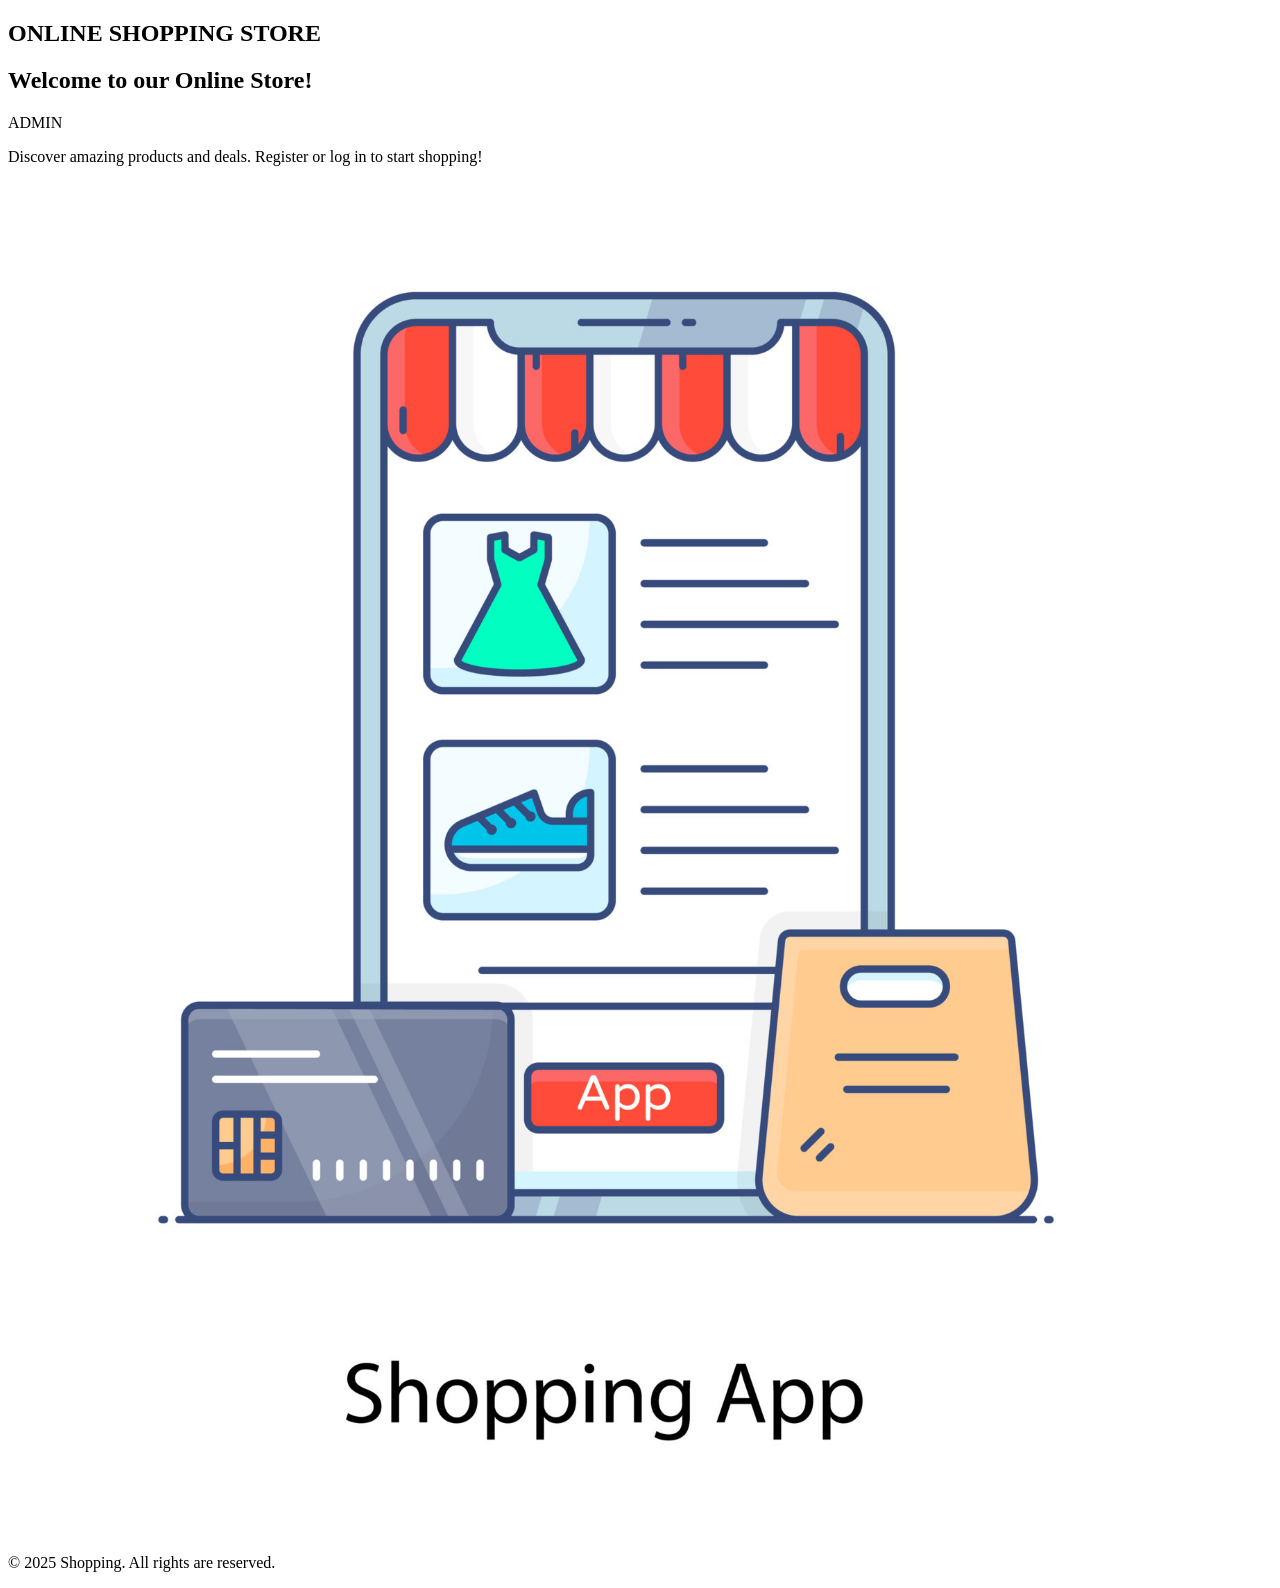
<file: src/main/resources/templates/adminhome.html>
<!DOCTYPE html>
<html xmlns:th="http://www.thymeleaf.org">
<head>
<meta charset="UTF-8">
<title>ADMIN</title>
<link rel="stylesheet" th:href="@{/css/style1.css}">
</head>
<body>
<header>
<h2>ONLINE SHOPPING STORE</h2>
</header>

<div th:replace="adminheader :: headerFragment"></div>

<main>
<h2>Welcome to our Online Store! </h2>
<p th:text = "'Hello, '+${user.username} +'!'">ADMIN</p>
<p>Discover amazing products and deals. Register or log in to start shopping!</p>
<img alt="Shopping Banner" src="mobile-shopping-app-icon-e-commerce.png" style="max-width: 100%; height: auto; margin-top: 20px;">
</main>

<footer>
	<p>&copy; 2025 Shopping. All rights are reserved.</p>
</footer>

</body>
</html>
</file>
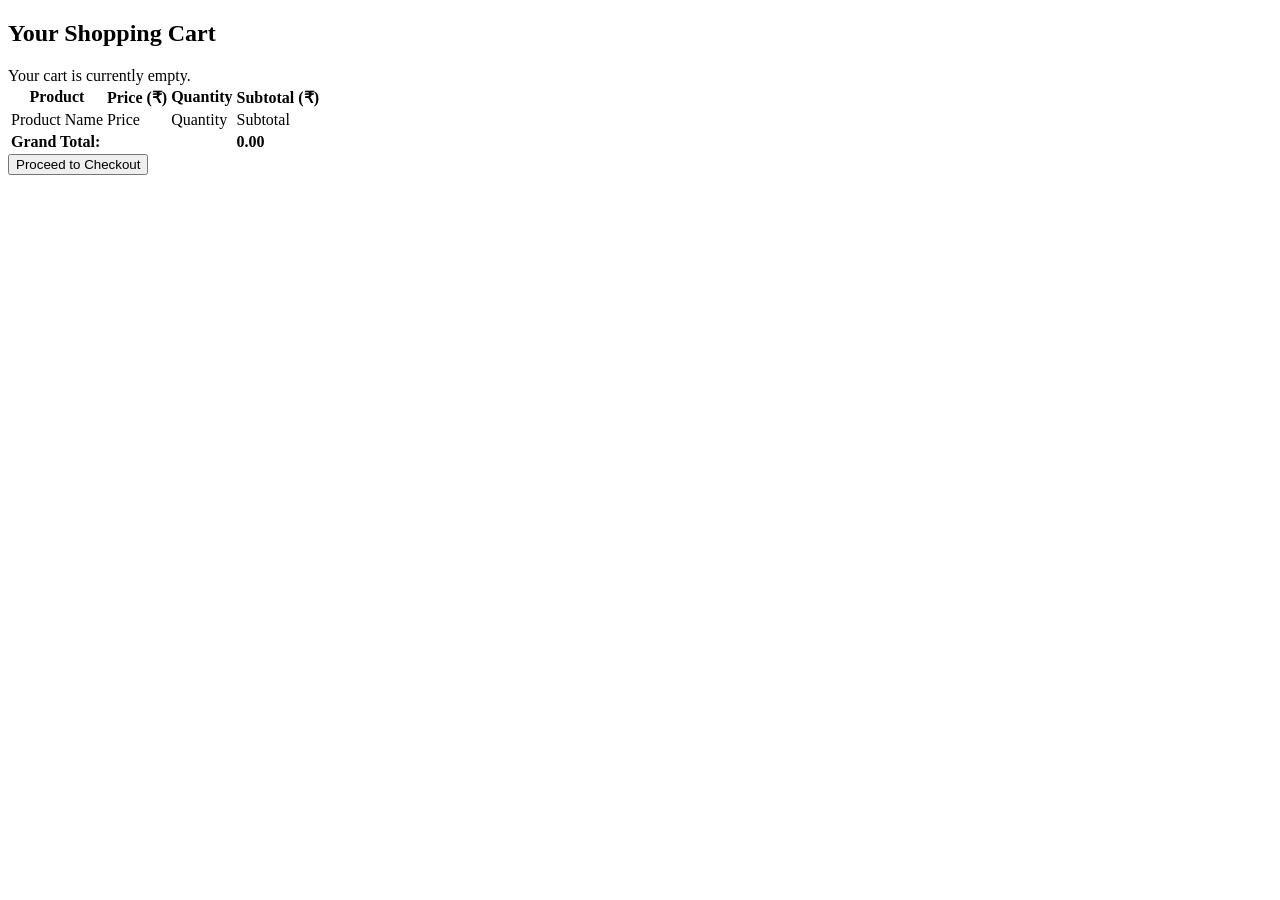
<file: src/main/resources/templates/cart.html>
<!DOCTYPE html>
<html xmlns:th="http://www.thymeleaf.org">
<head>
<meta charset="UTF-8">
<title>Your cart</title>
<link rel="stylesheet" th:href="@{/css/style.css}">
</head>
<body>

<div th:replace="userheader :: headerFragment"></div>

<h2>Your Shopping Cart</h2>

<div th:if="${#lists.isEmpty(cartItems)}" class="empty-message">
    Your cart is currently empty.
</div>

<div th:if="${!#lists.isEmpty(cartItems)}">
    <table>
        <thead>
            <tr>
                <th>Product</th>
                <th>Price (₹)</th>
                <th>Quantity</th>
                <th>Subtotal (₹)</th>
            </tr>
        </thead>
        <tbody>
            <tr th:each="item : ${cartItems}">
                <td th:text="${item.productName}">Product Name</td>
                <td th:text="${item.price}">Price</td>
                <td th:text="${item.quantity}">Quantity</td>
            	 <td th:with="itemTotal=${item.price.multiply(T(java.math.BigDecimal).valueOf(item.quantity.longValue()))}" 
                    th:text="${itemTotal}">
                    Subtotal
                </td>
            </tr>
        </tbody>
        <tfoot>
            <!-- This <tr> is OUTSIDE the <tbody> loop but still inside the <table> -->
            <tr>
                <td colspan="3"><strong>Grand Total:</strong></td>
                
                <!-- Calculate and display the grand total here -->
                <!-- The expression below projects the individual item totals and sums them up -->
                <td th:with="grandTotal=${#aggregates.sum(cartItems.![price.multiply(T(java.math.BigDecimal).valueOf(quantity.longValue()))])}">
                    <strong th:text="${grandTotal}">0.00</strong>
                </td>
            </tr>
        </tfoot>
    </table>

    <form method="post" th:action="@{/api/cart/checkout}">
    <button class="checkout-btn" type="submit">Proceed to Checkout</button>
    
</form>
</div>

</body>
</html>
</file>
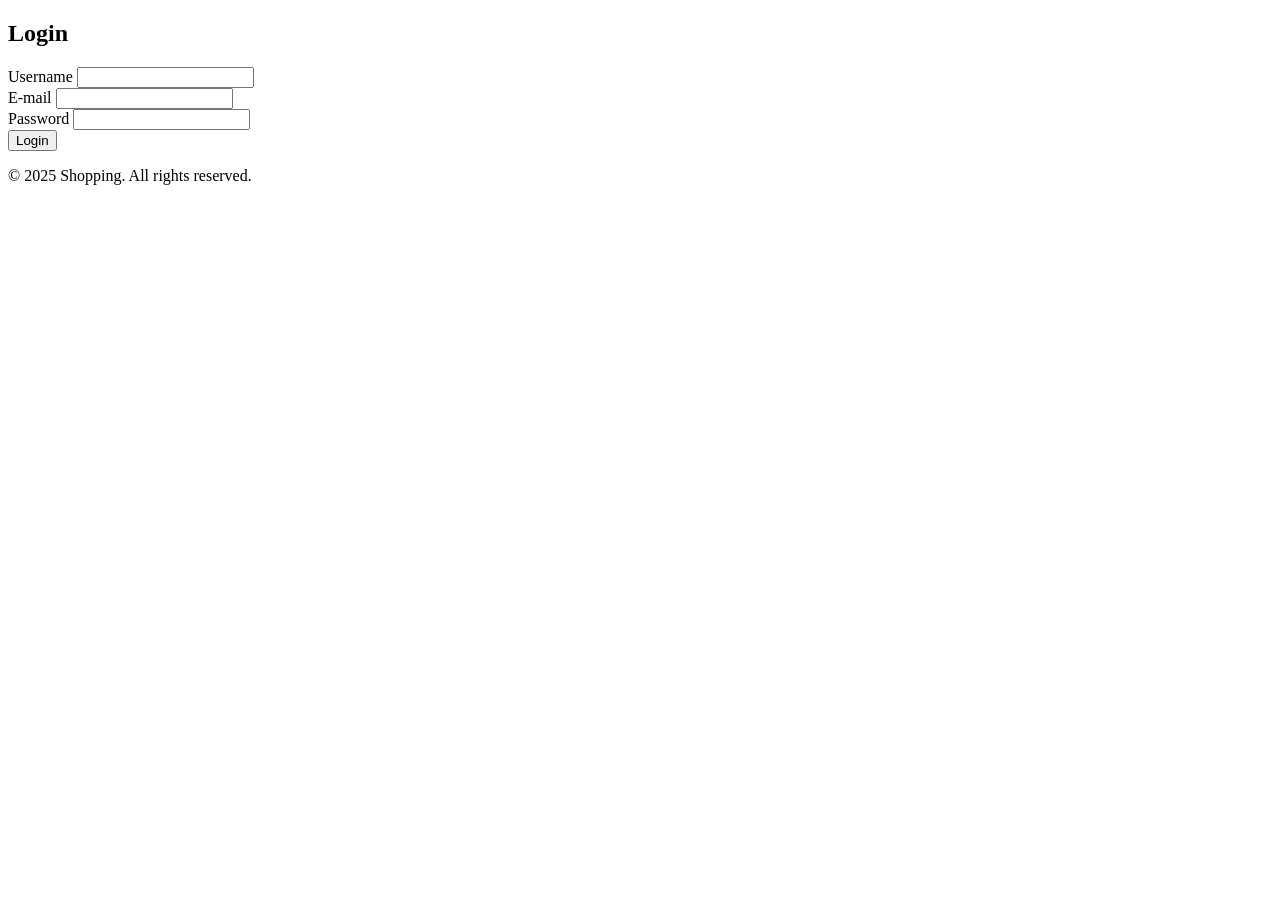
<file: src/main/resources/templates/login.html>
<!DOCTYPE html>
<html  xmlns:th="http://www.thymeleaf.org">
<head>
<meta charset="UTF-8">
<title>Login page</title>
<link rel="stylesheet" th:href="@{/css/style2.css}">
</head>
<body>

<div th:replace="~{mainheader :: headerFragment}"></div>	
	<main>
		<div class="form-container">
			<h2>Login</h2>
			<form th:action="@{/login1}" method = "post" th:object="${user}">
			<label for ="username">Username</label>
			<input type = "text" id = "username" th:field = "*{username}" required>
			<br>
			<label for ="email">E-mail</label>
			<input type = "email" id = "email" th:field = "*{email}" required>
			<br>
			<label for ="password">Password</label>
			<input type = "password" id = "password" th:field = "*{password}" required>
		<br>
			<button type = "Submit">Login</button>
			</form>
		</div>
	</main>
	
<footer>
	<p>&copy; 2025 Shopping. All rights reserved.</p>
</footer>
</body>
</html>
</file>
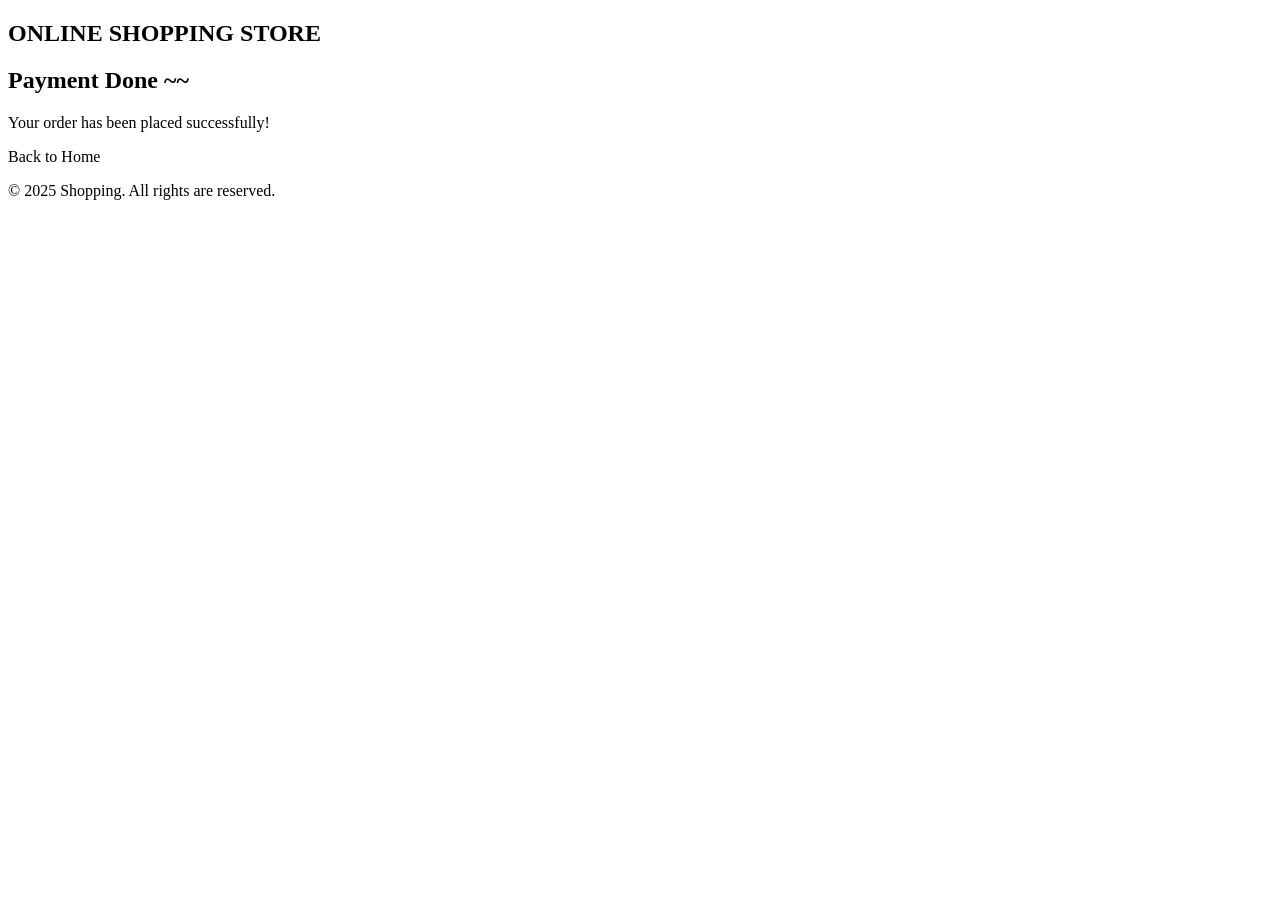
<file: src/main/resources/templates/order_confirmation.html>
<!DOCTYPE html>
<html xmlns:th="http://www.thymeleaf.org">
<head>
<meta charset="UTF-8">
<title>ORDER CONFIRM</title>
<link rel="stylesheet" th:href="@{/css/style1.css}">
</head>
<body>
<header>
<h2>ONLINE SHOPPING STORE</h2>
</header>
<div class = "message">
	<h2>Payment Done ~~</h2>
	<p> Your order has been placed successfully!</p>
</div>

<a th:href="@{/userhome}" class="home-link">Back to Home</a>

<footer>
	<p>&copy; 2025 Shopping. All rights are reserved.</p>
</footer>

</body>
</html>
</file>
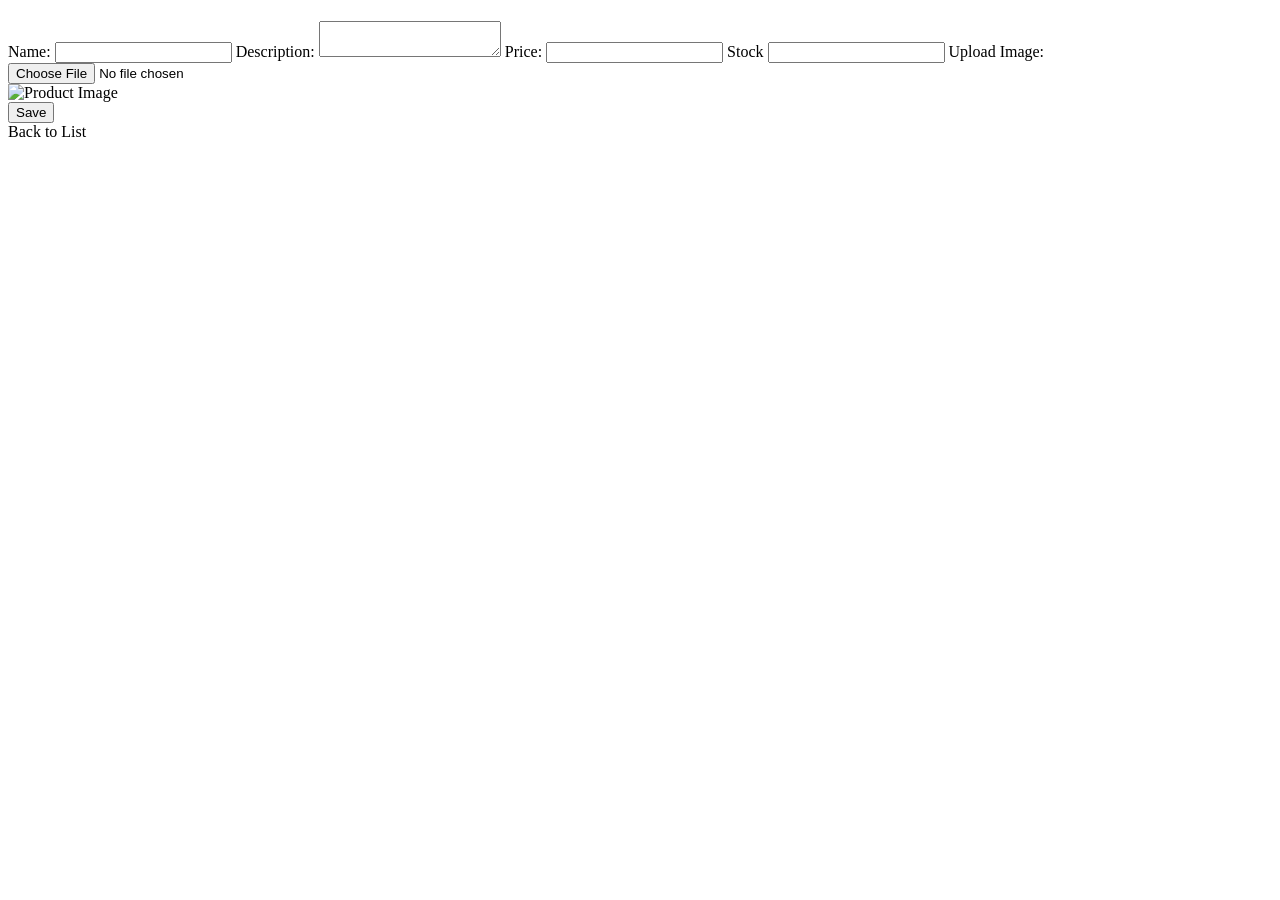
<file: src/main/resources/templates/product_form.html>
<!DOCTYPE html>
<html xmlns:th="http://www.thymeleaf.org">
<head>
<meta charset="UTF-8">
<title>PRODUCT ADDITION</title>
<link rel="stylesheet" th:href="@{/css/style4.css}">
</head>
<body>
	
	<div th:replace="adminheader :: headerFragment"></div>
	<h1 th:text="${product.id == null ? 'Add Product' : 'Edit Product'}"></h1>
	<form th:action="@{/addproduct1}" th:object="${product}" method="post" enctype="multipart/form-data">
	<input type="hidden" th:field="*{id}"/>
	
	    <label >Name:</label>
		<input type="text" th:field="*{name}" required/>
		
		<label >Description:</label>
		<textarea  th:field="*{description}"></textarea>
		
		<label >Price:</label>
		<input type="number" th:field="*{price}" step="0.01" required/>
		
		<label >Stock</label>
		<input type="number" th:field="*{stock}" />
		
		<label >Upload Image:</label>
		<input type="file" name="image" />
		
		<div th:if="${product.imageUrl != null}">
            <img th:src="@{${product.imageUrl}}" alt="Product Image" width="150" />
		</div>		
		
		<button type="submit">Save</button>
	</form>
	
	<a th:href="@{/products}">Back to List</a>
	
</body>
</html>
</file>
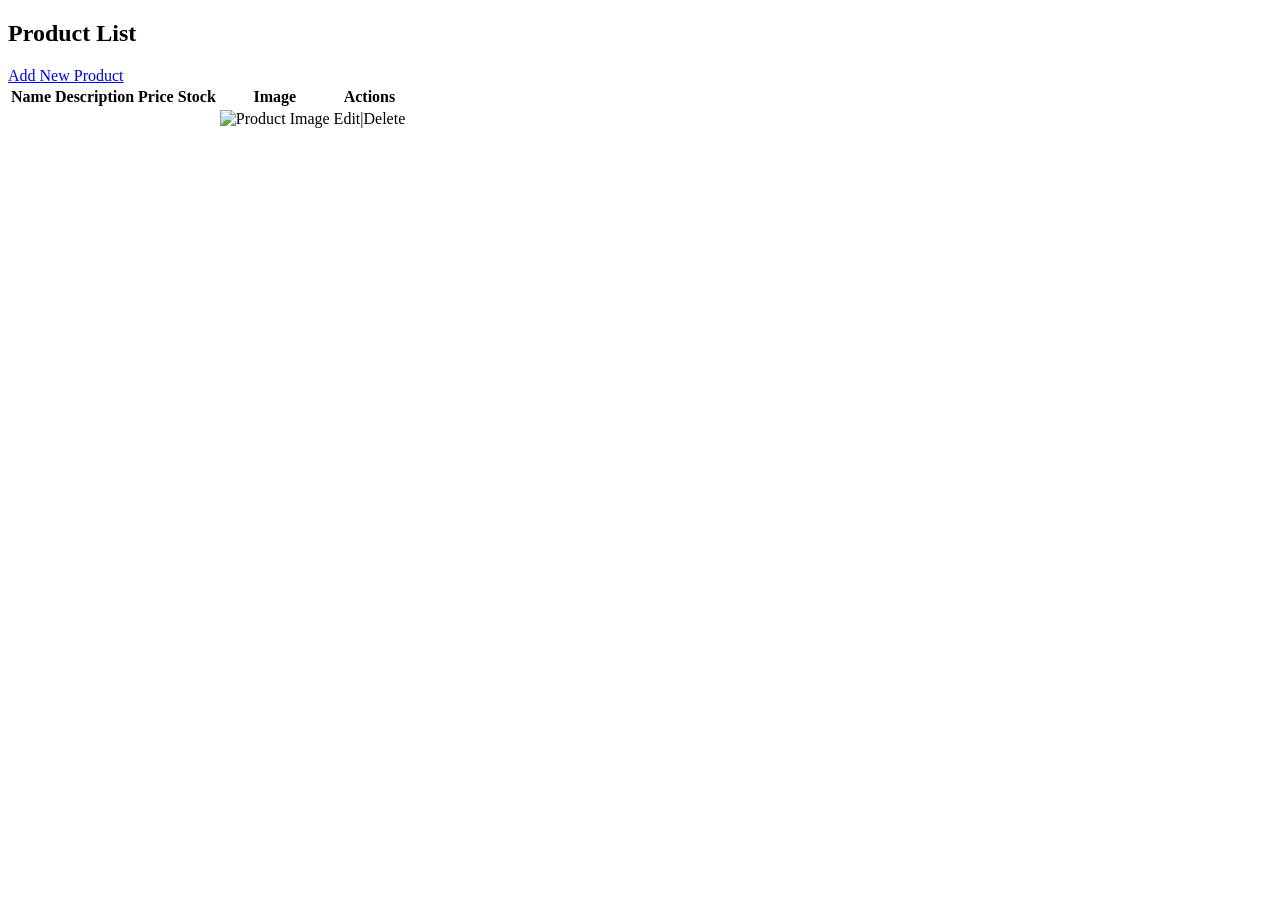
<file: src/main/resources/templates/product_list.html>
<!DOCTYPE html>
<html xmlns:th="http://www.thymeleaf.org">
<head>
<meta charset="UTF-8">
<title>PRODUCT VIEW</title>
<link rel="stylesheet" th:href="@{/css/style.css}">
</head>
<body>
<div th:replace="adminheader :: headerFragment"></div>
<h2>Product List</h2>
<a href = "/addproduct" class = "add-button">Add New Product</a>
<table>
	<tr>
		<th>Name</th>
		<th>Description</th>
		<th>Price</th>
		<th>Stock</th>
		<th>Image</th>
		<th>Actions</th>
	</tr>
	<tr th:each = "product:${products}">
		<td th:text = "${product.name}"></td>
		<td th:text = "${product.description}"></td>
		<td th:text = "${product.price}"></td>
		<td th:text = "${product.stock}"></td>
		<td><img alt="Product Image" th:src="@{${product.imageUrl}}" /></td>
		<td><a th:href = "@{'/edit/' + ${product.id}}">Edit</a>|<a th:href = "@{'/delete/'+${product.id}}" onclick = "return confirm('are you sure to delete this product?')">Delete</a></td>
		</tr>
</table>
</body>
</html>
</file>
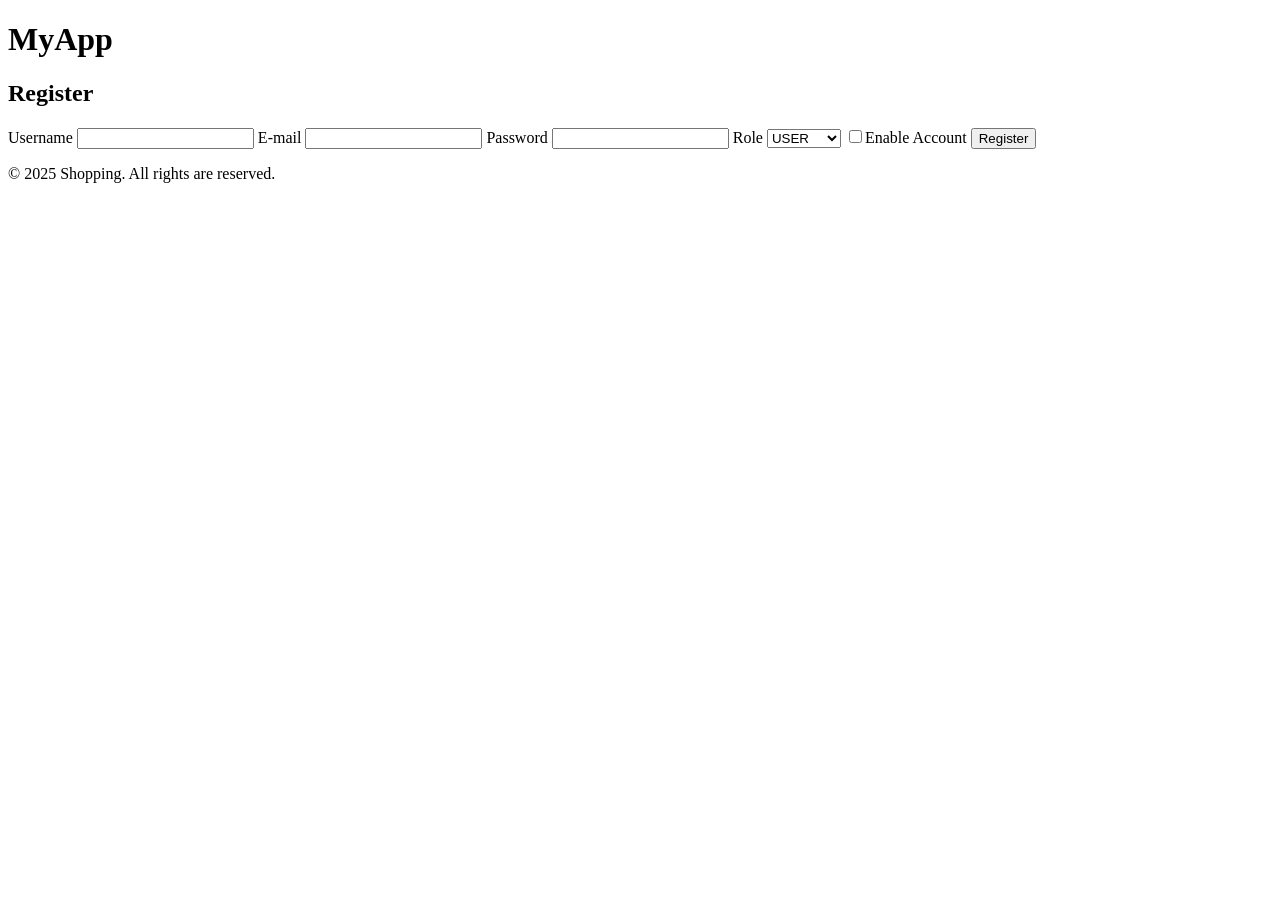
<file: src/main/resources/templates/register.html>
<!DOCTYPE html>
<html  xmlns:th="http://www.thymeleaf.org">
<head>
<meta charset="UTF-8">
<title>REGISTERATION PAGE</title>
<link rel="stylesheet" th:href="@{/css/style2.css}">
</head>
<body>

<header>
	<h1>MyApp</h1>
</header>

<div th:replace="mainheader :: headerFragment"></div>
<main>
	<div class = "form-container">
		<h2>Register</h2>
		<form th:action = "@{/register1}" method = "post" th:object = "${user}">
		<label for ="username">Username</label>
		<input type = "text" id = "username" th:field = "*{username}" required>
		
		<label for ="email">E-mail</label>
		<input type = "email" id = "email" th:field = "*{email}" required>
		
		<label for ="password">Password</label>
		<input type = "password" id = "password" th:field = "*{password}" required>
		
		<label for ="role">Role</label>
		<select id = "role" th:field = "*{role}">
		<option value = "USER" selected>USER</option>
		<option value = "ADMIN">SELLER</option>
		</select>
		
		<label>
			<input type = "checkbox" th:field="*{enabled}">Enable Account
		</label>
		<button type = "submit">Register</button>
		</form>
	</div>
</main>

<footer>
	<p>&copy; 2025 Shopping. All rights are reserved.</p>
</footer>
</body>
</html>
</file>
